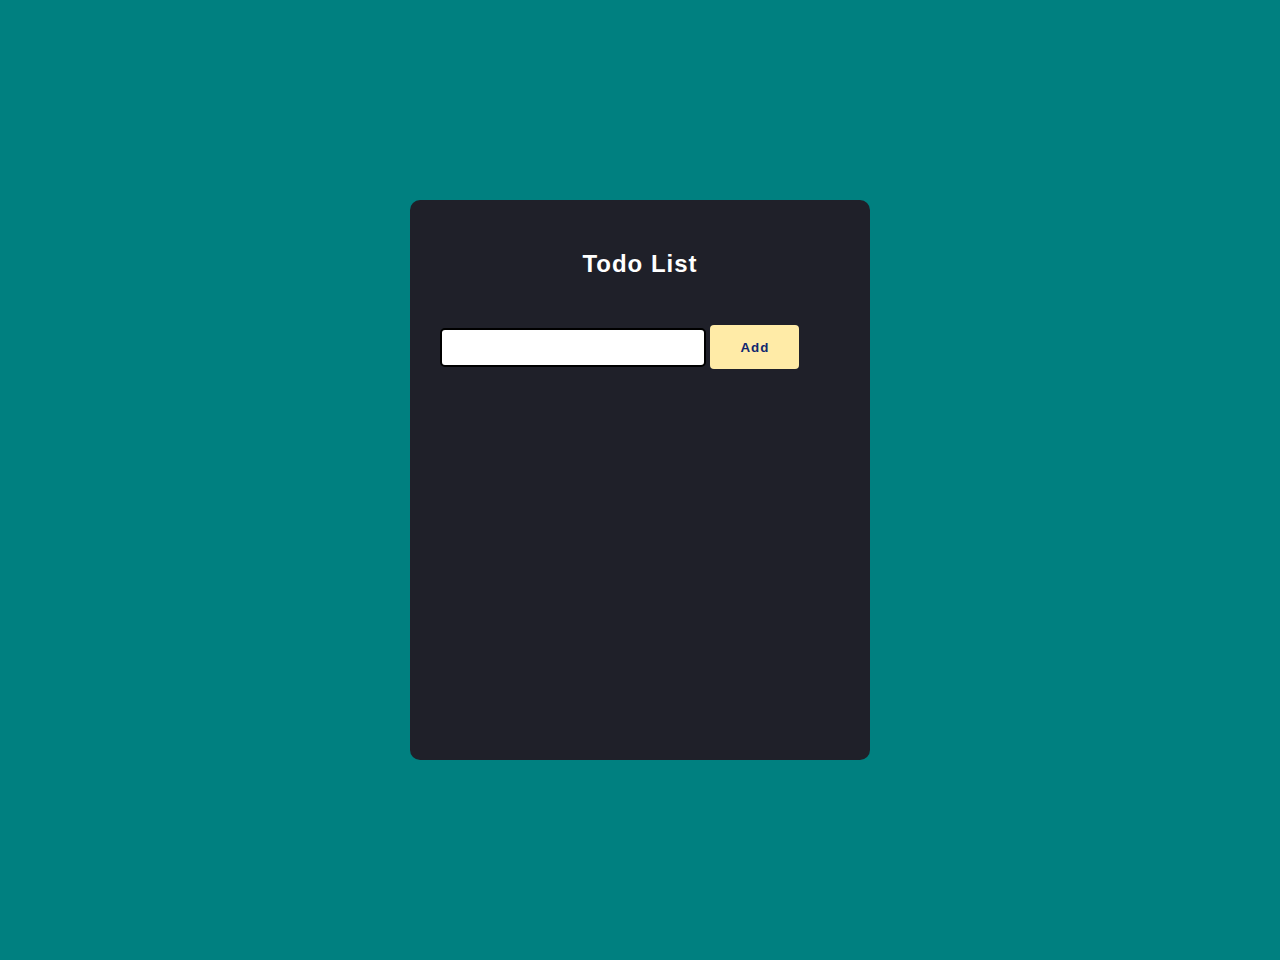
<file: todo.html>
<!DOCTYPE html>
<html lang="en">
<head>
    <meta charset="UTF-8">
    <meta http-equiv="X-UA-Compatible" content="IE=edge">
    <meta name="viewport" content="width=device-width, initial-scale=1.0">
    <link rel="stylesheet" href="todo.css">
    <title>ToDo List</title>
</head>
<body>
    <div id="wrapper">
        <h2>Todo List</h2>
        <input type="text" id="input">
        <button id="add">Add</button>
        <div id="todoList">
            
        </div>
    </div>
    <script src="todo.js"></script>
</body>
</html>
</file>
<file: todo.css>
html,
body{
   margin: 0;
   font-family: 'Poppins', sans-serif;
   background-color:teal;
}

#wrapper h2{
    display:flex;
    justify-content: center;
    
}

h2{
    color:white;
    letter-spacing: 1px;
}
input{
    border-radius: 5px;
    border: 2px solid black ;
    margin-top:30px;
    height:2.5em;
    width:250px;
    padding-left:10px;
}

input:active{
    border:none;
}
#wrapper{
    height:500px;
    width:400px;
    margin:200px auto;
    background-color:#1f2029;
    border-radius:10px;
    padding:30px;
}

button{
    margin-top:20px;
    background-color:#ffeba7;
    border-radius: 4px;
    height: 44px;
    font-weight: 600;
    padding: 0 30px;
    letter-spacing: 1px;
    border: none;
    color: #102770;
}

button:hover{
    cursor:pointer;
}
#todoList{
    color:white;
    font-size:28px;  
    margin-top:10px; 
}

#todoList p{
  margin:10px 0px;
}

#todoList p:hover{
  cursor: pointer;
}
</file>
